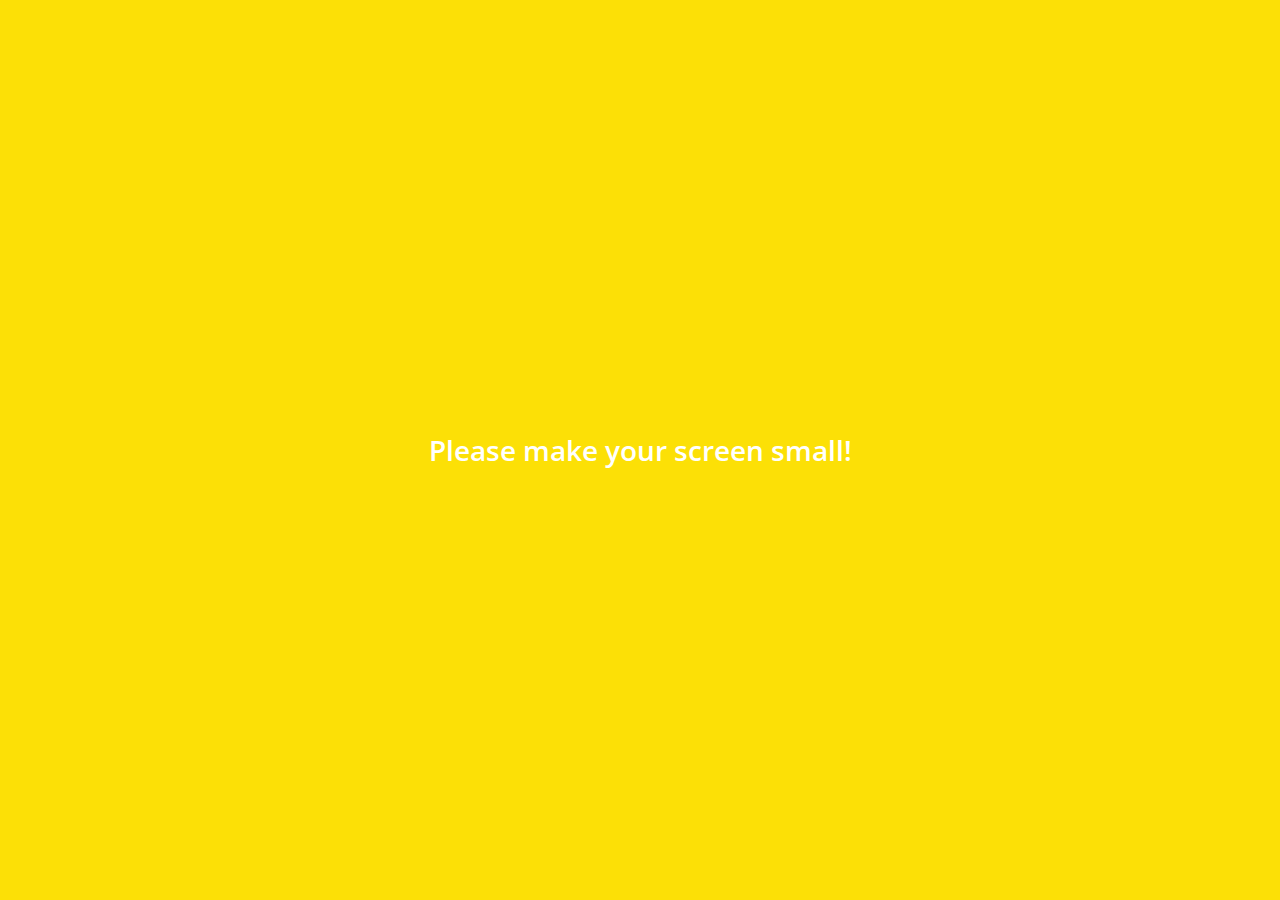
<file: index.html>
<!DOCTYPE html>
<html lang="en">
  <head>
    <meta charset="UTF-8" />
    <meta name="viewport" content="width=device-width, initial-scale=1.0" />
    <meta http-equiv="X-UA-Compatible" content="ie=edge" />
    <link
      rel="stylesheet"
      href="https://use.fontawesome.com/releases/v5.8.1/css/all.css"
      integrity="sha384-50oBUHEmvpQ+1lW4y57PTFmhCaXp0ML5d60M1M7uH2+nqUivzIebhndOJK28anvf"
      crossorigin="anonymous"
    />
    <title>Chats | Kakao Clone</title>
    <!-- 실시간 시계 javascript -->
    <script>
      function printClock() {
        var clock = document.getElementById("clock"); // 출력할 장소 선택
        var currentDate = new Date(); // 현재시간
        var calendar =
          currentDate.getFullYear() +
          "-" +
          (currentDate.getMonth() + 1) +
          "-" +
          currentDate.getDate(); // 현재 날짜
        var amPm = "AM"; // 초기값 AM
        var currentHours = addZeros(currentDate.getHours(), 2);
        var currentMinute = addZeros(currentDate.getMinutes(), 2);
        var currentSeconds = addZeros(currentDate.getSeconds(), 2);

        clock.innerHTML =
          currentHours + ":" + currentMinute + ":" + currentSeconds; //날짜를 출력해 줌

        setTimeout("printClock()", 1000); // 1초마다 printClock() 함수 호출
      }

      function addZeros(num, digit) {
        // 자릿수 맞춰주기
        var zero = "";
        num = num.toString();
        if (num.length < digit) {
          for (i = 0; i < digit - num.length; i++) {
            zero += "0";
          }
        }
        return zero + num;
      }

      window.onload = function() {
        printClock();
      };
    </script>
    <link rel="stylesheet" href="css/styles.css" />
  </head>
  <body>
    <!-- 위의 상태바 시계 및 아이콘 -->
    <div class="status-bar">
      <!-- 위 상태바 시계 -->
      <div class="status-bar__column">
        <span class="status-bar__clock" id="clock"></span>
      </div>
      <!-- 위 상태바 아이콘 -->
      <div class="status-bar__column">
        <i class="fas fa-clock"></i>
        <i class="fas fa-volume-mute"></i>
        <i class="fas fa-wifi"></i>
        <i class="fas fa-ban"></i>
        <span class="status-bar__battery-level">100%</span>
        <i class="fas fa-battery-full"></i>
      </div>
    </div>
    <!-- Chats부터 설정 아이콘까지 -->
    <header class="header">
      <div class="header__header-column">
        <h1 class="header__title">Chats</h1>
      </div>
      <div class="header__header-column">
        <span class="header__icon">
          <i class="fas fa-search"></i>
        </span>
        <span class="header__icon">
          <i class="far fa-comment"></i>
        </span>
        <span class="header__icon">
          <i class="fas fa-cog"></i>
        </span>
      </div>
    </header>
    <!-- 본문내용 -->
    <main class="chats">
      <!-- 친구 채팅 목록 -->
      <ul class="chats__list">
        <li class="chats__chat chat">
          <!-- 프로필 사진 및 친구 이름 및 상태 -->
          <a href="chat.html">
            <div class="chats__chat friend friend--lg">
              <!-- 첫번째 friend__column은 친구 프로필 정보 -->
              <div class="friend__column">
                <img src="images/user.jpg" class="m-avatar friend__avatar" />
                <div class="friend__content">
                  <span class="friend__name">
                    Nicol
                  </span>
                  <span class="friend__bottom-text">
                    Positive
                  </span>
                </div>
              </div>
              <!-- 두번째 friend__column은 노래정보 -->
              <div class="friend__column">
                <span class="chat__timestamp">
                  March 8
                </span>
              </div>
            </div>
          </a>
        </li>
      </ul>
    </main>
    <!--아래 4개 버튼 메뉴-->
    <nav class="nav">
      <ul class="nav__list">
        <!-- friends.html 링크 버튼 아이콘 -->
        <li class="nav_list-item">
          <a href="friends.html" class="nav__list-link">
            <i class="far fa-user"></i>
          </a>
        </li>
        <!-- index.html(chat) 버튼 링크 아이콘 -->
        <li class="nav_list-item">
          <a href="index.html" class="nav__list-link">
            <div class="nav__badge">8</div>
            <i class="fas fa-comment"></i>
          </a>
        </li>
        <!-- find.html 버튼 링크 아이콘 -->
        <li class="nav_list-item">
          <a href="find.html" class="nav__list-link">
            <i class="fas fa-search"></i>
          </a>
        </li>
        <!-- more.html 버튼 링크 아이콘 -->
        <li class="nav_list-item">
          <a href="more.html" class="nav__list-link">
            <i class="fas fa-ellipsis-h "></i>
          </a>
        </li>
      </ul>
    </nav>
    <div class="bigScreen">
      <span class="bigScreen__text">Please make your screen small!</span>
    </div>

  </body>
</html>
</file>
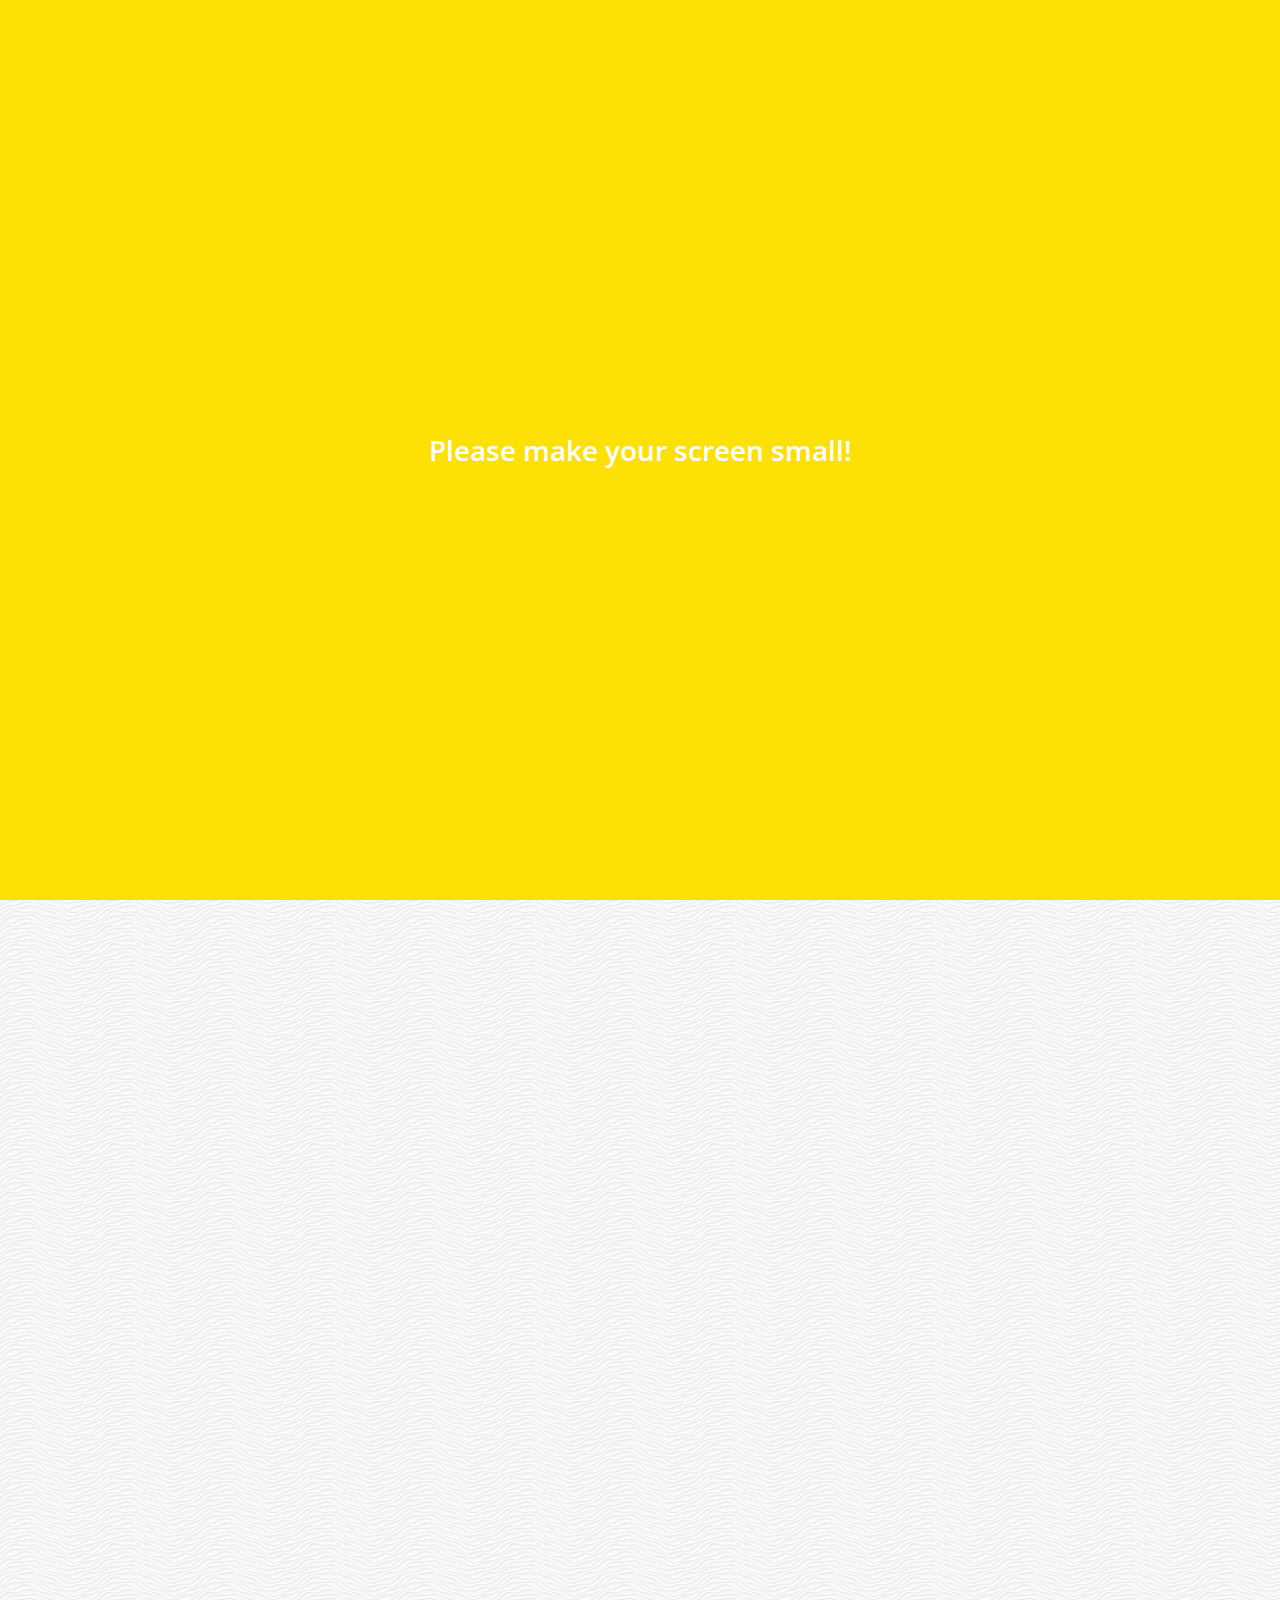
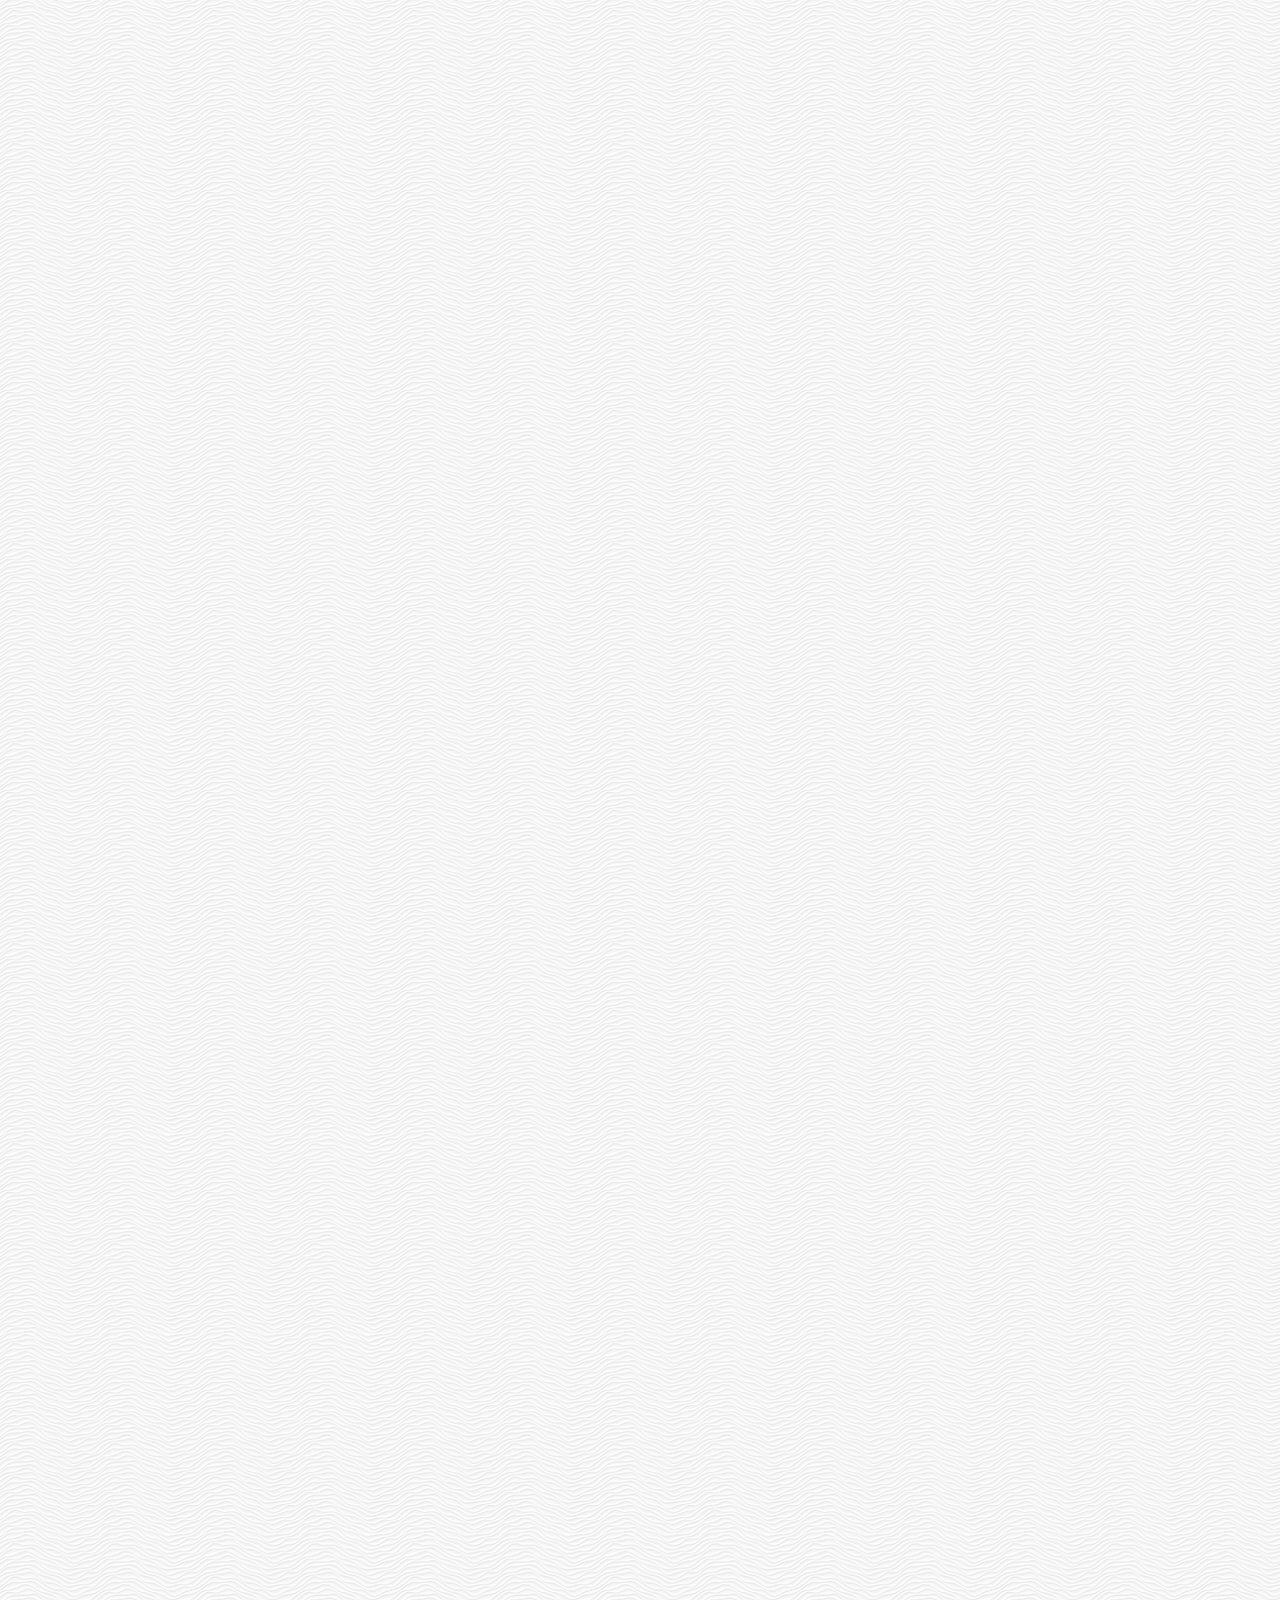
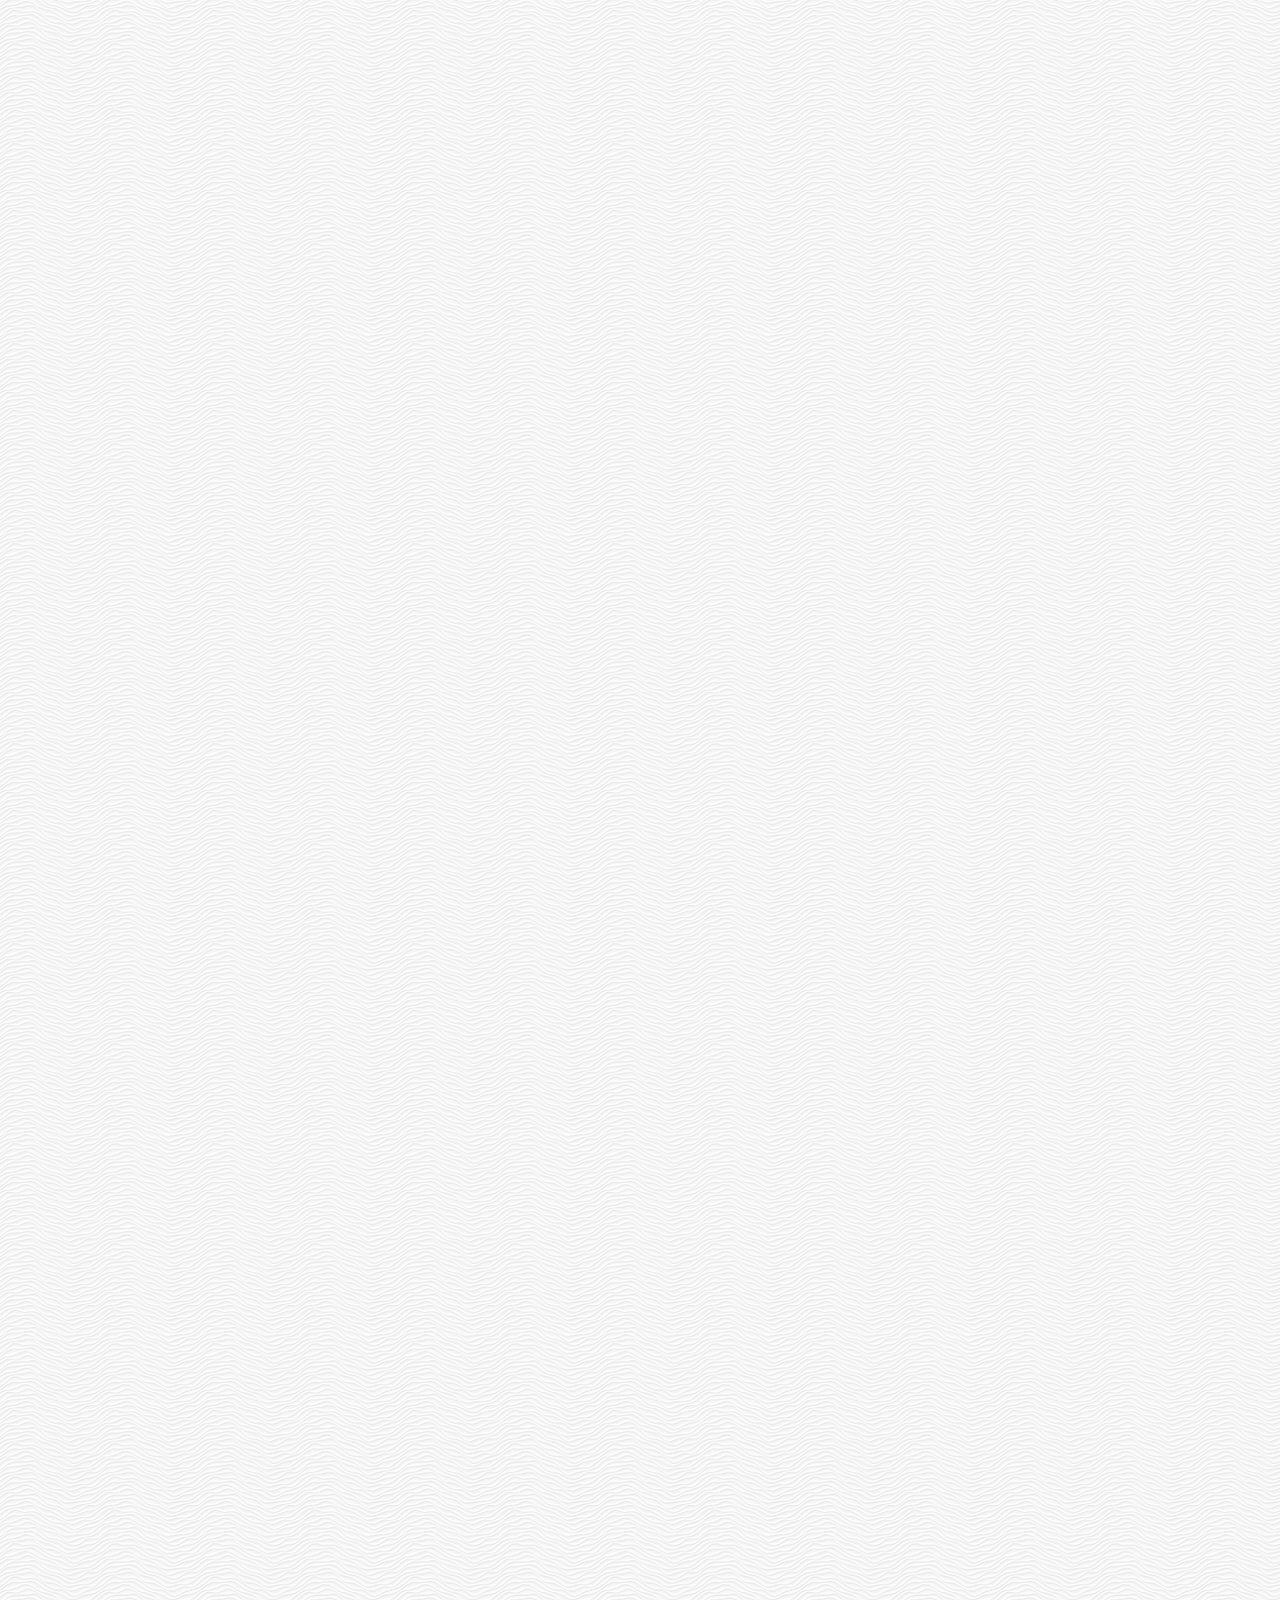
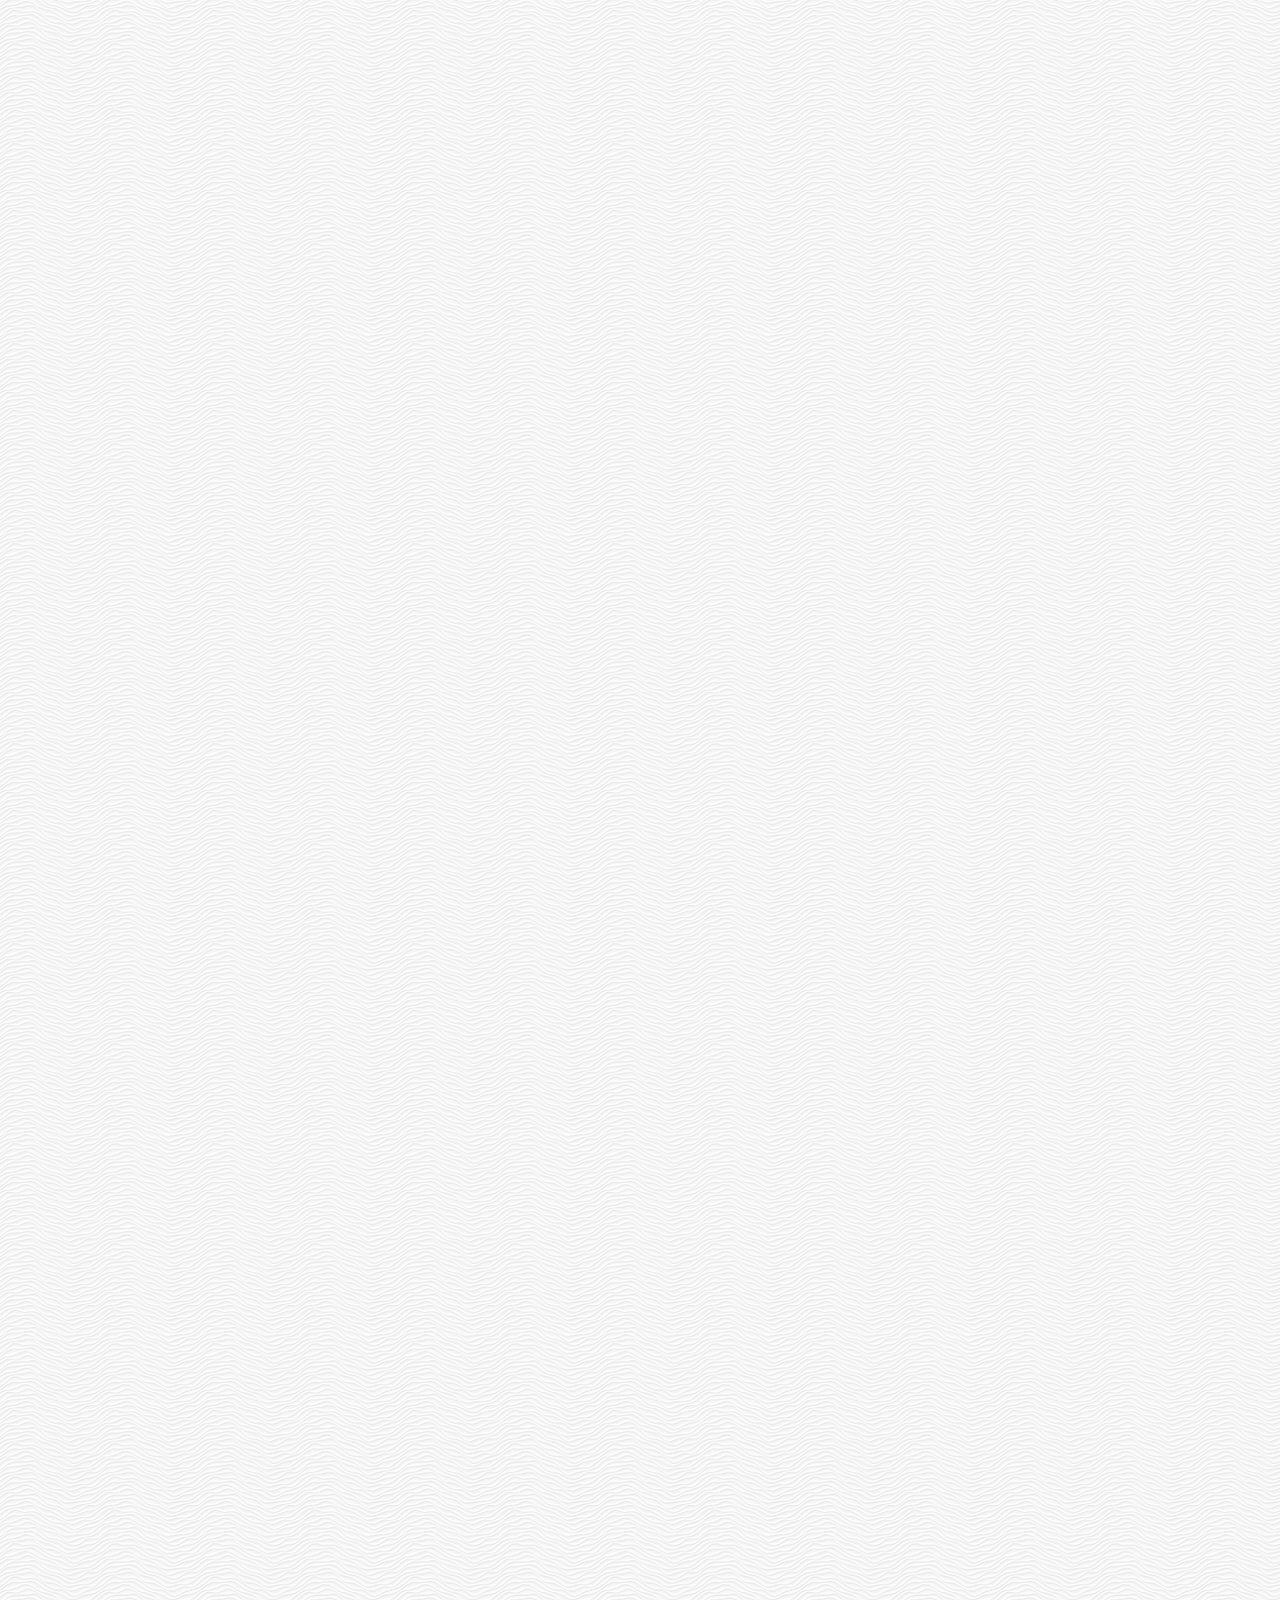
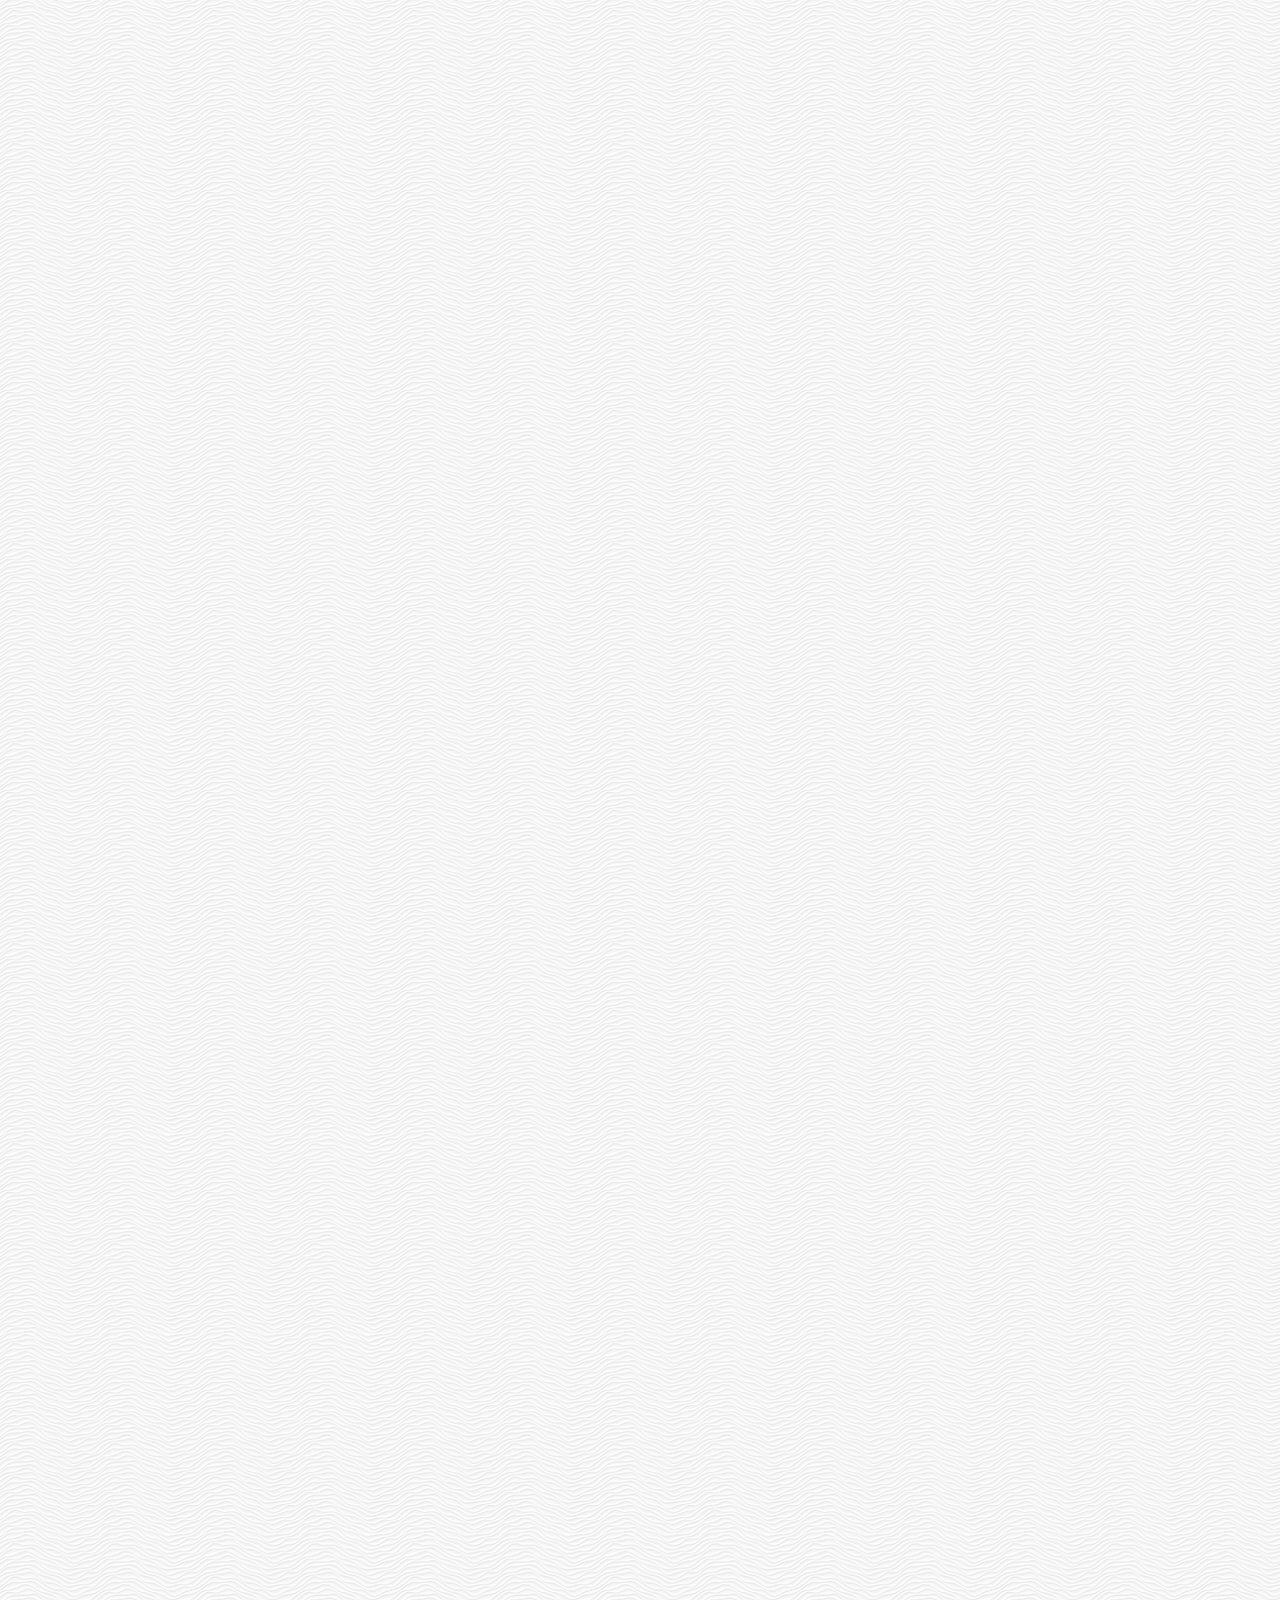
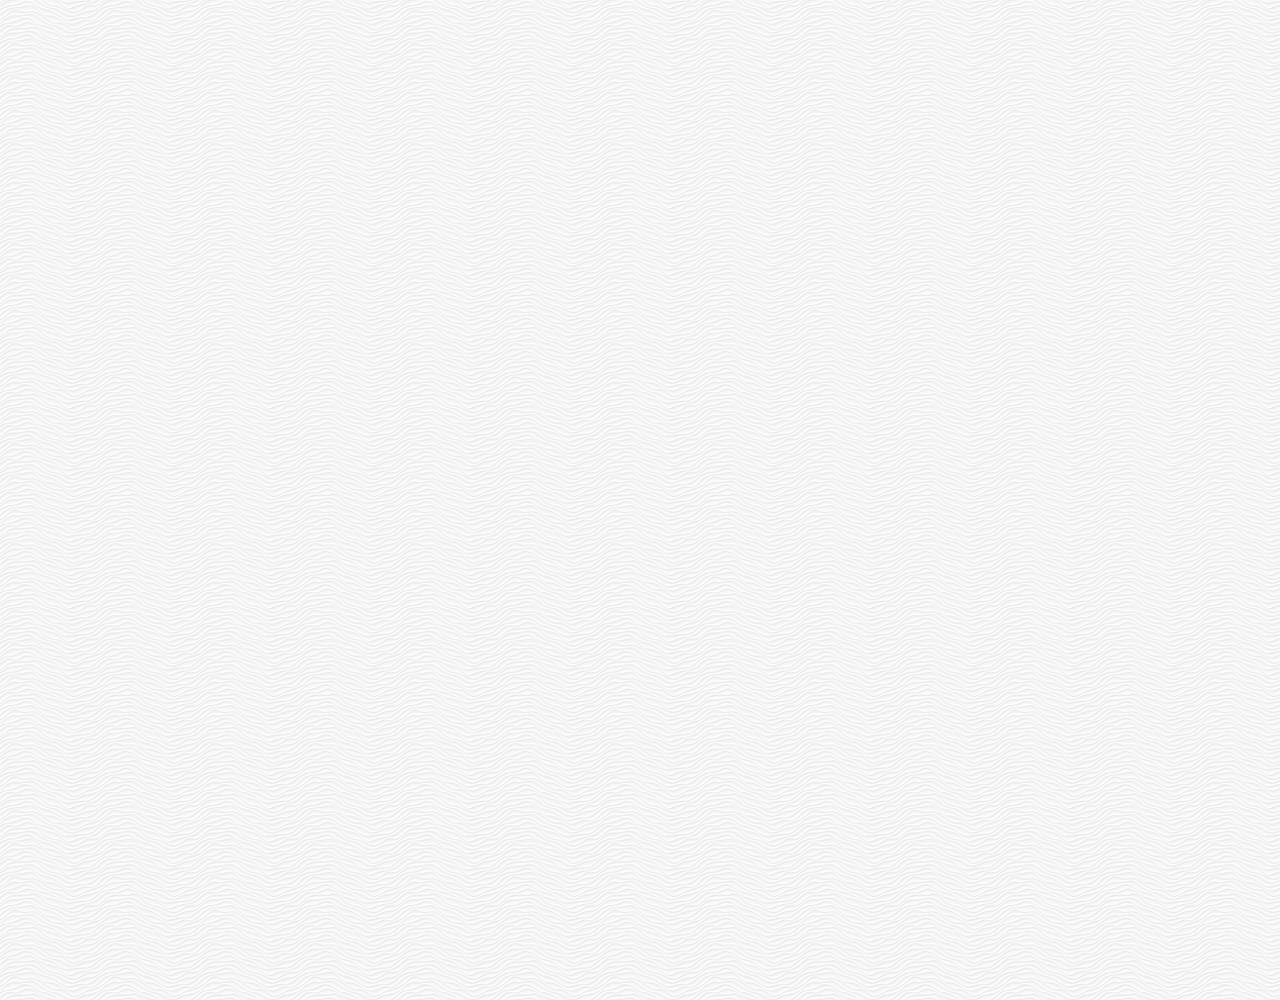
<file: chat.html>
<!DOCTYPE html>
<html lang="en">
  <head>
    <meta charset="UTF-8" />
    <meta name="viewport" content="width=device-width, initial-scale=1.0" />
    <meta http-equiv="X-UA-Compatible" content="ie=edge" />
    <link
      rel="stylesheet"
      href="https://use.fontawesome.com/releases/v5.8.1/css/all.css"
      integrity="sha384-50oBUHEmvpQ+1lW4y57PTFmhCaXp0ML5d60M1M7uH2+nqUivzIebhndOJK28anvf"
      crossorigin="anonymous"
    />
    <title>Chat | Kakao Clone</title>
    <!-- 실시간 시계 javascript -->
    <script>
      function printClock() {
        var clock = document.getElementById("clock"); // 출력할 장소 선택
        var currentDate = new Date(); // 현재시간
        var calendar =
          currentDate.getFullYear() +
          "-" +
          (currentDate.getMonth() + 1) +
          "-" +
          currentDate.getDate(); // 현재 날짜
        var amPm = "AM"; // 초기값 AM
        var currentHours = addZeros(currentDate.getHours(), 2);
        var currentMinute = addZeros(currentDate.getMinutes(), 2);
        var currentSeconds = addZeros(currentDate.getSeconds(), 2);

        clock.innerHTML =
          currentHours + ":" + currentMinute + ":" + currentSeconds; //날짜를 출력해 줌

        setTimeout("printClock()", 1000); // 1초마다 printClock() 함수 호출
      }

      function addZeros(num, digit) {
        // 자릿수 맞춰주기
        var zero = "";
        num = num.toString();
        if (num.length < digit) {
          for (i = 0; i < digit - num.length; i++) {
            zero += "0";
          }
        }
        return zero + num;
      }

      window.onload = function() {
        printClock();
      };
    </script>
    <link rel="stylesheet" href="css/styles.css" />
  </head>
  <body class="chats-body">
    <!-- 위의 상태바 아이콘 -->
    <div class="header-wrapper">
      <div class="status-bar">
        <div class="status-bar__column">
          <span class="status-bar__clock" id="clock"></span>
        </div>
        <div class="status-bar__column">
          <i class="fas fa-clock"></i>
          <i class="fas fa-volume-mute"></i>
          <i class="fas fa-wifi"></i>
          <i class="fas fa-ban"></i>
          <span class="status-bar__battery-level">100%</span>
          <i class="fas fa-battery-full"></i>
        </div>
      </div>
      <!-- 왼쪽방향 화살표 아이콘부터 바 아이콘까지 -->
      <header class="header">
        <!-- 왼쪽 화살표와 Best Friend글씨 -->
        <div class="header__header-column">
          <!-- 왼쪽 화살표 아이콘(index.html로 링크) -->
          <a href="index.html" class="header__back-btn">
            <i class="fas fa-arrow-left "></i>
          </a>
          <!-- Best Friend 글씨 -->
          <h1 class="header__title">Best Friend</h1>
        </div>
        <!-- 돋보기 아이콘, 바 아이콘 -->
        <div class="header__header-column">
          <span class="header__icon">
            <i class="fas fa-search"></i>
          </span>
          <span class="header__icon">
            <i class="fas fa-bars"></i>
          </span>
        </div>
      </header>
    </div>
    <!-- 본문내용 -->
    <main class="chat-screen">
      <!-- 메시지 내용 -->
      <ul class="chat__messages">
        <!-- 채팅 날짜 -->
        <span class="chat__timestamp">Friday, January 11, 2019</span>
        <!-- 상대방 메시지 -->
        <li class="incoming-message message">
          <img src="images/user.jpg" alt="" class="m-avatar message__avatar" />
          <!-- 메시지 보낸이 및 내용 -->
          <div class="message__content">
            <!-- 보낸이 -->
            <!-- 내용 -->
            <span class="message__bubble">
              Congrats I love you!
            </span>
            <span class="message__author">Best Friend</span>
          </div>
          <!-- 받은 채팅 시간 -->
        </li>
        <!-- 나의 메시지 -->
        <li class="sent-message message">
          <!-- 보낸 채팅 시간 -->
          <div class="message__content">
            <span class="message__bubble">
              Thank you see you soon!
            </span>
          </div>
        </li>
        <li class="incoming-message message">
          <img src="images/user.jpg" alt="" class="m-avatar message__avatar" />
          <!-- 메시지 보낸이 및 내용 -->
          <div class="message__content">
            <!-- 보낸이 -->
            <!-- 내용 -->
            <span class="message__bubble">
              Congrats I love you!
            </span>
            <span class="message__author">Best Friend</span>
          </div>
          <!-- 받은 채팅 시간 -->
        </li>
        <!-- 나의 메시지 -->
        <li class="sent-message message">
          <!-- 보낸 채팅 시간 -->
          <div class="message__content">
            <span class="message__bubble">
              Thank you see you soon!
            </span>
          </div>
        </li>
      </ul>
    </main>
    <!-- 밑 채팅 쓰기 바 -->
    <div class="chat__write--container">
      <input
        class="chat__write"
        type="text"
        placeholder="send message"
        class="chat__write-input"
      />
      <div class="chat__icon-left chat__icon">
        <i class="far fa-plus-square"></i>
      </div>

      <div class="chat__icon-right chat__icon">
        <span class="chat__write-icon">
          <i class="far fa-smile-wink"></i>
        </span>
        <span class="chat__write-icon">
          <i class="fas fa-microphone"></i>
        </span>
      </div>
    </div>
    <div class="bigScreen">
      <span class="bigScreen__text">Please make your screen small!</span>
    </div>
  </body>
</html>
</file>
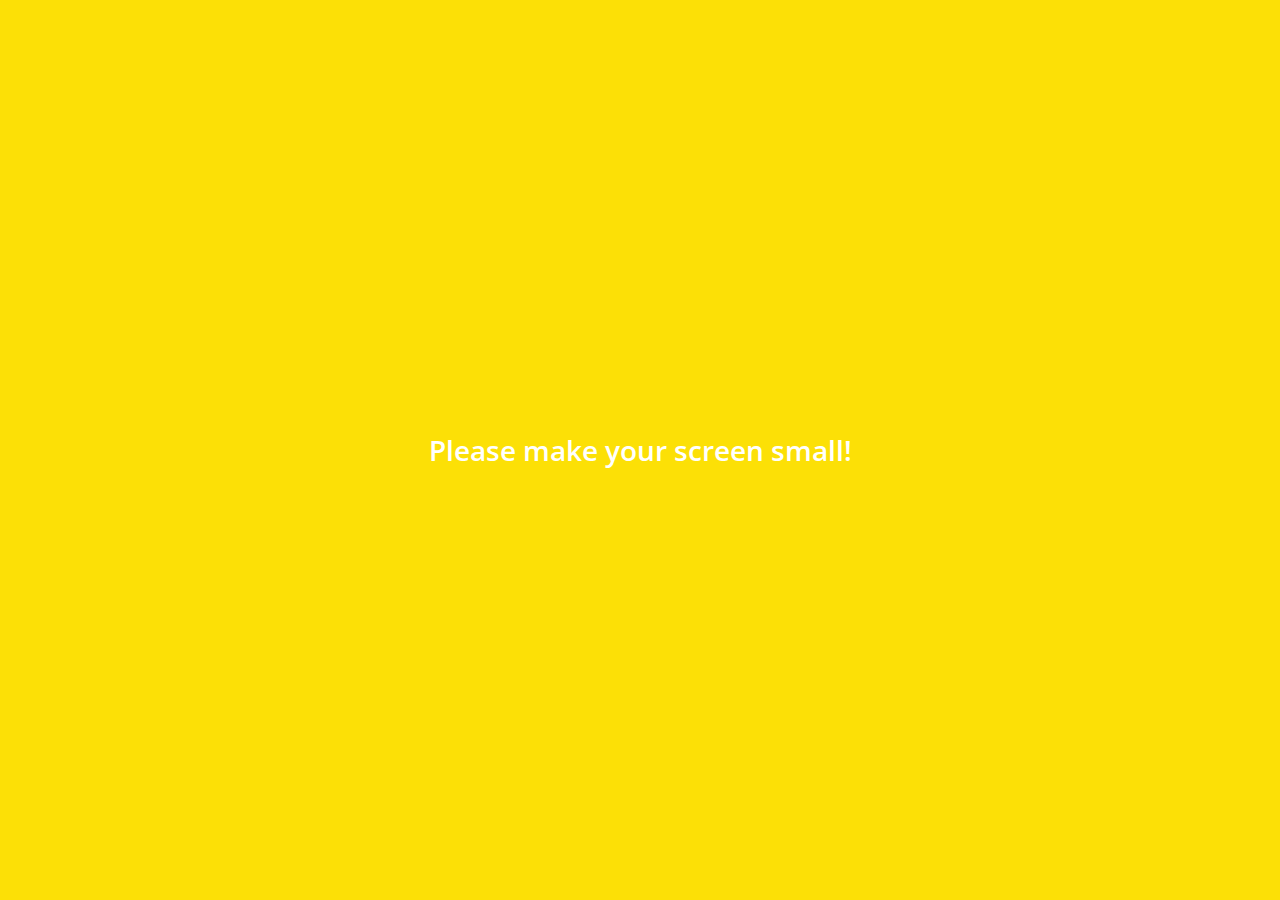
<file: find.html>
<!DOCTYPE html>
<html lang="en">
  <head>
    <meta charset="UTF-8" />
    <meta name="viewport" content="width=device-width, initial-scale=1.0" />
    <meta http-equiv="X-UA-Compatible" content="ie=edge" />
    <link
      rel="stylesheet"
      href="https://use.fontawesome.com/releases/v5.8.1/css/all.css"
      integrity="sha384-50oBUHEmvpQ+1lW4y57PTFmhCaXp0ML5d60M1M7uH2+nqUivzIebhndOJK28anvf"
      crossorigin="anonymous"
    />
    <title>Find | Kakao Clone</title>
    <!-- 실시간 시계 javascript -->
    <script>
      function printClock() {
        var clock = document.getElementById("clock"); // 출력할 장소 선택
        var currentDate = new Date(); // 현재시간
        var calendar =
          currentDate.getFullYear() +
          "-" +
          (currentDate.getMonth() + 1) +
          "-" +
          currentDate.getDate(); // 현재 날짜
        var amPm = "AM"; // 초기값 AM
        var currentHours = addZeros(currentDate.getHours(), 2);
        var currentMinute = addZeros(currentDate.getMinutes(), 2);
        var currentSeconds = addZeros(currentDate.getSeconds(), 2);

        clock.innerHTML =
          currentHours + ":" + currentMinute + ":" + currentSeconds; //날짜를 출력해 줌

        setTimeout("printClock()", 1000); // 1초마다 printClock() 함수 호출
      }

      function addZeros(num, digit) {
        // 자릿수 맞춰주기
        var zero = "";
        num = num.toString();
        if (num.length < digit) {
          for (i = 0; i < digit - num.length; i++) {
            zero += "0";
          }
        }
        return zero + num;
      }

      window.onload = function() {
        printClock();
      };
    </script>
    <link rel="stylesheet" href="css/styles.css" />
  </head>
  <body>
    <!-- 위의 상태바 아이콘 -->
    <div class="status-bar">
      <div class="status-bar__column">
        <span class="status-bar__clock" id="clock"></span>
      </div>
      <div class="status-bar__column">
        <i class="fas fa-clock"></i>
        <i class="fas fa-volume-mute"></i>
        <i class="fas fa-wifi"></i>
        <i class="fas fa-ban"></i>
        <span class="status-bar__battery-level">100%</span>
        <i class="fas fa-battery-full"></i>
      </div>
    </div>
    <!-- Find부터 설정 아이콘까지 -->
    <header class="header">
      <div class="header__header-column">
        <h1 class="header__title">Find</h1>
      </div>
      <div class="header__header-column">
        <span class="header__icon">
          <i class="fas fa-search"></i>
        </span>

        <span class="header__icon">
          <i class="fas fa-cog"></i>
        </span>
      </div>
    </header>
    <!-- 본문내용 -->
    <main class="find">
      <!-- find__header는 QR code 부터 Invite 리스트까지 -->
      <header class="find__header">
        <ul class="find__header-list">
          <!-- QR Code content -->
          <li class="find__header-btn header-btn">
            <span class="header-btn__icon">
              <i class="fas fa-qrcode fa-2x"></i>
            </span>
            <span class="header-btn__title">
              QR Code
            </span>
          </li>
          <!-- Add by Contacts content -->
          <li class="find__header-btn header-btn">
            <span class="header-btn__icon">
              <i class="far fa-address-book fa-2x"></i>
            </span>
            <span class="header-btn__title">
              Add by Contacts
            </span>
          </li>
          <!-- Add by ID content -->
          <li class="find__header-btn header-btn">
            <span class="header-btn__icon">
              <i class="fas fa-passport fa-2x"></i>
            </span>
            <span class="header-btn__title">
              Add by ID
            </span>
          </li>
          <!-- Invite content -->
          <li class="find__header-btn header-btn">
            <span class="header-btn__icon">
              <i class="far fa-envelope fa-2x"></i>
            </span>
            <span class="header-btn__title">
              Invite
            </span>
          </li>
        </ul>
      </header>
      <!-- Recommended Friends 내용 -->
      <ul class="find__recommended">
        <h5 class="find__title">
          Recommended Friends
        </h5>
        <!-- 친구 정보 -->
        <li class="find__friend friend friend--lg">
          <!-- 프로필 사진 및 이름 -->
          <div class="friend__column">
            <img src="images/avatar.jpg" class=" friend__avatar" />
            <div class="friend__content">
              <span class="friend__name">
                HK
              </span>
            </div>
          </div>
          <!-- 친구 추가 아이콘 -->
          <div class="friend__column">
            <div class="friend__add-btn">
              <i class="fas fa-user-plus"></i>
            </div>
          </div>
        </li>
        <li class="find__friend friend friend--lg">
          <!-- 프로필 사진 및 이름 -->
          <div class="friend__column">
            <img src="images/user.jpg" class=" friend__avatar" />
            <div class="friend__content">
              <span class="friend__name">
                June
              </span>
            </div>
          </div>
          <!-- 친구 추가 아이콘 -->
          <div class="friend__column">
            <div class="friend__add-btn">
              <i class="fas fa-user-plus"></i>
            </div>
          </div>
        </li>
        <li class="find__friend friend friend--lg">
          <!-- 프로필 사진 및 이름 -->
          <div class="friend__column">
            <img src="images/user.jpg" class=" friend__avatar" />
            <div class="friend__content">
              <span class="friend__name">
                Tom
              </span>
            </div>
          </div>
          <!-- 친구 추가 아이콘 -->
          <div class="friend__column">
            <div class="friend__add-btn">
              <i class="fas fa-user-plus"></i>
            </div>
          </div>
        </li>
        <li class="find__friend friend friend--lg">
          <!-- 프로필 사진 및 이름 -->
          <div class="friend__column">
            <img src="images/user.jpg" class=" friend__avatar" />
            <div class="friend__content">
              <span class="friend__name">
                Jenny
              </span>
            </div>
          </div>
          <!-- 친구 추가 아이콘 -->
          <div class="friend__column">
            <div class="friend__add-btn">
              <i class="fas fa-user-plus"></i>
            </div>
          </div>
        </li>
        <li class="find__friend friend friend--lg">
          <!-- 프로필 사진 및 이름 -->
          <div class="friend__column">
            <img src="images/user.jpg" class=" friend__avatar" />
            <div class="friend__content">
              <span class="friend__name">Emma </span>
            </div>
          </div>
          <!-- 친구 추가 아이콘 -->
          <div class="friend__column">
            <div class="friend__add-btn">
              <i class="fas fa-user-plus"></i>
            </div>
          </div>
        </li>
      </ul>
    </main>
    <!--아래 4개 버튼 메뉴-->
    <nav class="nav">
      <ul class="nav__list">
        <!-- friends.html 링크 버튼 아이콘 -->
        <li class="nav_list-item">
          <a href="friends.html" class="nav__list-link">
            <i class="far fa-user"></i>
          </a>
        </li>
        <!-- index.html(chat) 버튼 링크 아이콘 -->
        <li class="nav_list-item">
          <a href="index.html" class="nav__list-link">
            <i class="far fa-comment"></i>
          </a>
        </li>
        <!-- find.html 버튼 링크 아이콘 -->
        <li class="nav_list-item">
          <a href="find.html" class="nav__list-link">
            <i class="fas fa-search"></i>
          </a>
        </li>
        <!-- more.html 버튼 링크 아이콘 -->
        <li class="nav_list-item">
          <a href="more.html" class="nav__list-link">
            <i class="fas fa-ellipsis-h"></i>
          </a>
        </li>
      </ul>
    </nav>
    <div class="bigScreen">
      <span class="bigScreen__text">Please make your screen small!</span>
    </div>
  </body>
</html>
</file>
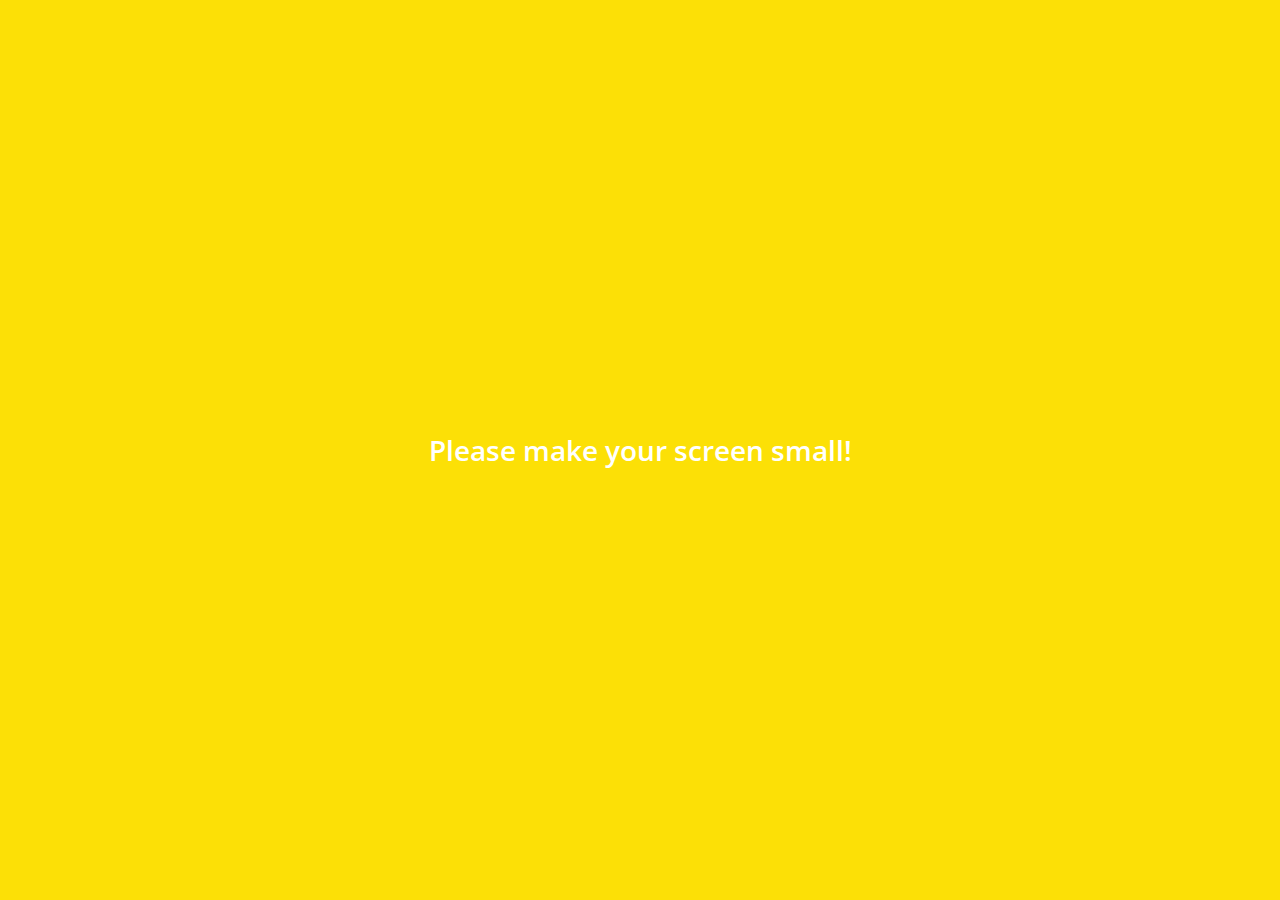
<file: friends.html>
<!DOCTYPE html>
<html lang="en">
  <head>
    <meta charset="UTF-8" />
    <meta name="viewport" content="width=device-width, initial-scale=1.0" />
    <meta http-equiv="X-UA-Compatible" content="ie=edge" />
    <link
      rel="stylesheet"
      href="https://use.fontawesome.com/releases/v5.8.1/css/all.css"
      integrity="sha384-50oBUHEmvpQ+1lW4y57PTFmhCaXp0ML5d60M1M7uH2+nqUivzIebhndOJK28anvf"
      crossorigin="anonymous"
    />
    <title>Friends | Kakao Clone</title>
    <!-- 실시간 시계 javascript -->
    <script>
      function printClock() {
        var clock = document.getElementById("clock"); // 출력할 장소 선택
        var currentDate = new Date(); // 현재시간

        var currentHours = addZeros(currentDate.getHours(), 2);
        var currentMinute = addZeros(currentDate.getMinutes(), 2);
        var currentSeconds = addZeros(currentDate.getSeconds(), 2);

        clock.innerHTML =
          currentHours + ":" + currentMinute + ":" + currentSeconds; //날짜를 출력해 줌

        setTimeout("printClock()", 1000); // 1초마다 printClock() 함수 호출
      }

      function addZeros(num, digit) {
        // 자릿수 맞춰주기
        var zero = "";
        num = num.toString();
        if (num.length < digit) {
          for (i = 0; i < digit - num.length; i++) {
            zero += "0";
          }
        }
        return zero + num;
      }

      window.onload = function() {
        printClock();
      };
    </script>
    <link rel="stylesheet" href="css/styles.css" />
  </head>
  <body>
    <!-- 위의 상태바 아이콘 -->
    <div class="status-bar">
      <div class="status-bar__column">
        <span class="status-bar__clock" id="clock"></span>
      </div>
      <div class="status-bar__column">
        <i class="fas fa-clock"></i>
        <i class="fas fa-volume-mute"></i>
        <i class="fas fa-wifi"></i>
        <i class="fas fa-ban"></i>
        <span class="status-bar__battery-level">100%</span>
        <i class="fas fa-battery-full"></i>
      </div>
    </div>
    <!-- friends 부터 설정 아이콘까지 -->
    <header class="header">
      <div class="header__header-column">
        <h1 class="header__title">Friends</h1>
      </div>
      <div class="header__header-column">
        <span class="header__icon">
          <i class="fas fa-search"></i>
        </span>
        <span class="header__icon">
          <i class="fas fa-user-plus"></i>
        </span>
        <span class="header__icon">
          <i class="fas fa-cog"></i>
        </span>
      </div>
    </header>
    <!-- 본문내용 -->
    <main class="friends">
      <!-- my 프로필 정보(프로필 사진, 이름, 상태)-->
      <header class="friends__header">
        <div class="friends__friend friend friend">
          <div class="friend__column">
            <img src="images/avatar.jpg" class="g-avatar friend__avatar" />
            <div class="friend__content">
              <span class="friend__name">
                HK
              </span>
              <span class="friend__status">
                github.com/lhk3337
              </span>
            </div>
          </div>
        </div>
      </header>
      <!-- 플러스 친구 정보 -->
      <div class="friends__plus">
        <h5 class="friends__title">Plus Friend</h5>
        <div class="friends__friend friend">
          <div class="friend__column">
            <img src="images/user.jpg" class=" friend__avatar" />
            <div class="friend__content">
              <span class="friend__name">
                Plus Friend
              </span>
            </div>
          </div>
        </div>
      </div>
      <!-- 친구 목록 -->
      <ul class="friends__list">
        <h5 class="friends__title">Friends 14</h5>
        <li class="friends__friend friend friend--lg">
          <!-- 첫번째 friend__column은 친구 프로필 정보 -->
          <div class="friend__column">
            <img src="images/user.jpg" class="friend__avatar" />
            <div class="friend__content">
              <span class="friend__name">
                Anna
              </span>
              <span class="friend__status">
                lovely chu~
              </span>
            </div>
          </div>
          <!-- 두번째 friend__column은 노래정보 -->
          <div class="friend__column">
            <div class="friend__now-listening">
              <span>
                FTISLAND (FT NomadCoders)
                <i class="fas fa-play"></i>
              </span>
            </div>
          </div>
        </li>

        <li class="friends__friend friend friend--lg">
          <!-- 첫번째 friend__column은 친구 프로필 정보 -->
          <div class="friend__column">
            <img src="images/user.jpg" class="friend__avatar" />
            <div class="friend__content">
              <span class="friend__name">
                Olivia
              </span>
              <span class="friend__status">
                Good Thing~
              </span>
            </div>
          </div>
        </li>
        <li class="friends__friend friend friend--lg">
          <!-- 첫번째 friend__column은 친구 프로필 정보 -->
          <div class="friend__column">
            <img src="images/user.jpg" class="friend__avatar" />
            <div class="friend__content">
              <span class="friend__name">
                Isabella
              </span>
              <span class="friend__status">
                Want you~
              </span>
            </div>
          </div>
        </li>
        <li class="friends__friend friend friend--lg">
          <!-- 첫번째 friend__column은 친구 프로필 정보 -->
          <div class="friend__column">
            <img src="images/user.jpg" class="friend__avatar" />
            <div class="friend__content">
              <span class="friend__name">
                Sophia
              </span>
              <span class="friend__status">
                Hi~
              </span>
            </div>
          </div>
        </li>
      </ul>
    </main>
    <!--아래 4개 버튼 메뉴-->
    <nav class="nav">
      <ul class="nav__list">
        <!-- friends.html 링크 버튼 아이콘 -->
        <li class="nav_list-item">
          <a href="friends.html" class="nav__list-link">
            <i class="fas fa-user"></i>
          </a>
        </li>
        <!-- index.html(chat) 버튼 링크 아이콘 -->
        <li class="nav_list-item">
          <a href="index.html" class="nav__list-link">
            <i class="far fa-comment"></i>
          </a>
        </li>
        <!-- find.html 버튼 링크 아이콘 -->
        <li class="nav_list-item">
          <a href="find.html" class="nav__list-link">
            <i class="fas fa-search"></i>
          </a>
        </li>
        <!-- more.html 버튼 링크 아이콘 -->
        <li class="nav_list-item">
          <a href="more.html" class="nav__list-link">
            <i class="fas fa-ellipsis-h"></i>
          </a>
        </li>
      </ul>
    </nav>
    <div class="bigScreen">
      <span class="bigScreen__text">Please make your screen small!</span>
    </div>
  </body>
</html>
</file>
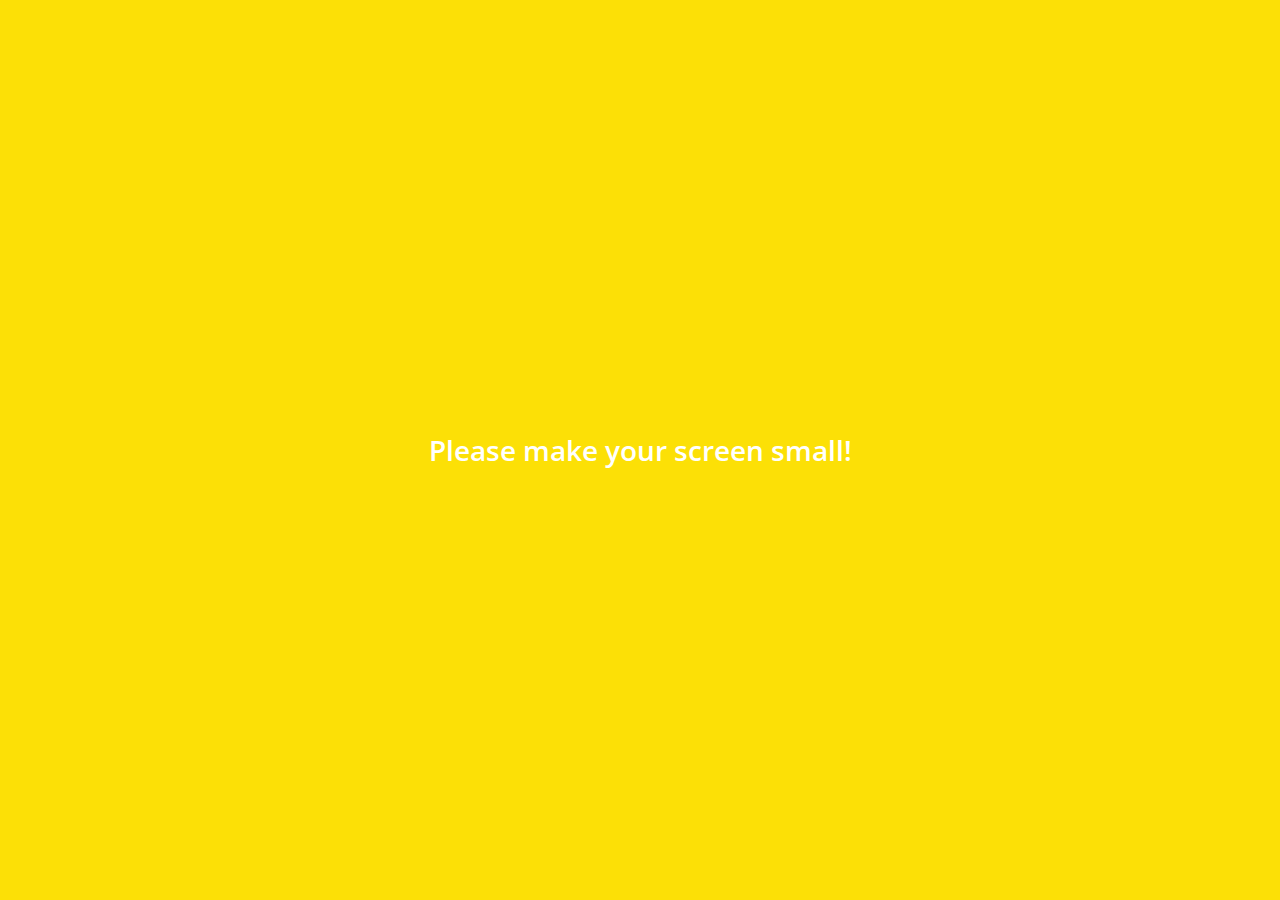
<file: more.html>
<!DOCTYPE html>
<html lang="en">
  <head>
    <meta charset="UTF-8" />
    <meta name="viewport" content="width=device-width, initial-scale=1.0" />
    <meta http-equiv="X-UA-Compatible" content="ie=edge" />
    <link
      rel="stylesheet"
      href="https://use.fontawesome.com/releases/v5.8.1/css/all.css"
      integrity="sha384-50oBUHEmvpQ+1lW4y57PTFmhCaXp0ML5d60M1M7uH2+nqUivzIebhndOJK28anvf"
      crossorigin="anonymous"
    />
    <title>More | Kakao Clone</title>
    <!-- 실시간 시계 javascript -->
    <script>
      function printClock() {
        var clock = document.getElementById("clock"); // 출력할 장소 선택
        var currentDate = new Date(); // 현재시간
        var calendar =
          currentDate.getFullYear() +
          "-" +
          (currentDate.getMonth() + 1) +
          "-" +
          currentDate.getDate(); // 현재 날짜
        var amPm = "AM"; // 초기값 AM
        var currentHours = addZeros(currentDate.getHours(), 2);
        var currentMinute = addZeros(currentDate.getMinutes(), 2);
        var currentSeconds = addZeros(currentDate.getSeconds(), 2);

        clock.innerHTML =
          currentHours + ":" + currentMinute + ":" + currentSeconds; //날짜를 출력해 줌

        setTimeout("printClock()", 1000); // 1초마다 printClock() 함수 호출
      }

      function addZeros(num, digit) {
        // 자릿수 맞춰주기
        var zero = "";
        num = num.toString();
        if (num.length < digit) {
          for (i = 0; i < digit - num.length; i++) {
            zero += "0";
          }
        }
        return zero + num;
      }

      window.onload = function() {
        printClock();
      };
    </script>
    <link rel="stylesheet" href="css/styles.css" />
  </head>
  <body>
    <!-- 위의 상태바 아이콘 -->
    <div class="status-bar">
      <div class="status-bar__column">
        <span class="status-bar__clock" id="clock"></span>
      </div>
      <div class="status-bar__column">
        <i class="fas fa-clock"></i>
        <i class="fas fa-volume-mute"></i>
        <i class="fas fa-wifi"></i>
        <i class="fas fa-ban"></i>
        <span class="status-bar__battery-level">100%</span>
        <i class="fas fa-battery-full"></i>
      </div>
    </div>
    <!-- more부터 설정 아이콘까지 -->
    <header class="header">
      <div class="header__header-column">
        <h1 class="header__title">More</h1>
      </div>
      <div class="header__header-column">
        <span class="header__icon">
          <i class="fas fa-search"></i>
        </span>
        <span class="header__icon">
          <i class="fas fa-qrcode"></i>
        </span>
        <span class="header__icon">
          <a href="settings.html">
            <i class="fas fa-cog"></i>
          </a>
        </span>
      </div>
    </header>
    <!-- 본문내용 -->
    <main class="more">
      <!-- more__header는 프로필사진부터 Account 내용까지 -->
      <header class="more__header">
        <!-- friends__friend는 프로필사진부터 코멘트아이콘까지 -->
        <div class="friends__friend friend friend--lg">
          <!-- 첫번째 friend__column은 my프로필 정보 -->
          <div class="friend__column">
            <img src="images/avatar.jpg" class="g-avatar friend__avatar" />

            <div class="friend__content">
              <span class="friend__name">
                HK
              </span>
              <span class="friend__status">
                lhk3337@gmail.com
              </span>
            </div>
          </div>
          <!-- 두번째 friend__column은 코멘트아이콘 -->
          <div class="friend__column">
            <i class="far fa-comment-alt fa-2x"></i>
          </div>
        </div>
        <!-- more의 emotion,themes,account 버튼 목록 -->
        <ul class="more__btn-list">
          <!-- Emoticons__content -->
          <li class="more__btn">
            <span class="more__btn-icon">
              <i class="far fa-smile fa-2x"></i>
            </span>
            <span class="more__btn-title">
              Emoticons
            </span>
          </li>
          <!-- Themes__content -->
          <li class="more__btn">
            <span class="more__btn-icon">
              <i class="fas fa-brush fa-2x"></i>
            </span>
            <span class="more__btn-title">
              Themes
            </span>
          </li>
          <!-- Account__content -->
          <li class="more__btn">
            <span class="more__btn-icon">
              <i class="fab fa-kickstarter-k fa-2x"></i>
            </span>
            <span class="more__btn-title">
              Account
            </span>
          </li>
        </ul>
      </header>
      <!-- suggestion list -->
      <section class="more__suggestions">
        <h5 class="more__title">Suggestions</h5>
        <ul class="more__suggestions-list">
          <!-- Kakao Story__content -->
          <li class="more__suggestion suggestion">
            <span class="suggestion__icon">
              <i class="fas fa-quote-right"></i>
            </span>
            <span class="suggestion__title">Kakao Story</span>
          </li>
          <!-- Kakao friend__content -->
          <li class="more__suggestion suggestion">
            <span class="suggestion__icon">
              <i class="fas fa-beer fa-2x"></i>
            </span>
            <span class="suggestion__title">Kakao friends</span>
          </li>
          <!-- Friends Gem__content -->
          <li class="more__suggestion suggestion">
            <span class="suggestion__icon">
              <i class="fas fa-gamepad fa-2x"></i>
            </span>
            <span class="suggestion__title">Friends Gem</span>
          </li>
        </ul>
      </section>
    </main>
    <!--아래 4개 버튼 메뉴-->
    <nav class="nav">
      <ul class="nav__list">
        <!-- friends.html 링크 버튼 아이콘 -->
        <li class="nav_list-item">
          <a href="friends.html" class="nav__list-link">
            <i class="far fa-user"></i>
          </a>
        </li>
        <!-- index.html(chat) 버튼 링크 아이콘 -->
        <li class="nav_list-item">
          <a href="index.html" class="nav__list-link">
            <i class="far fa-comment"></i>
          </a>
        </li>
        <!-- find.html 버튼 링크 아이콘 -->
        <li class="nav_list-item">
          <a href="find.html" class="nav__list-link">
            <i class="fas fa-search"></i>
          </a>
        </li>
        <!-- more.html 버튼 링크 아이콘 -->
        <li class="nav_list-item">
          <a href="more.html" class="nav__list-link">
            <i class="fas fa-ellipsis-h"></i>
          </a>
        </li>
      </ul>
    </nav>
    <div class="bigScreen">
      <span class="bigScreen__text">Please make your screen small!</span>
    </div>
  </body>
</html>
</file>
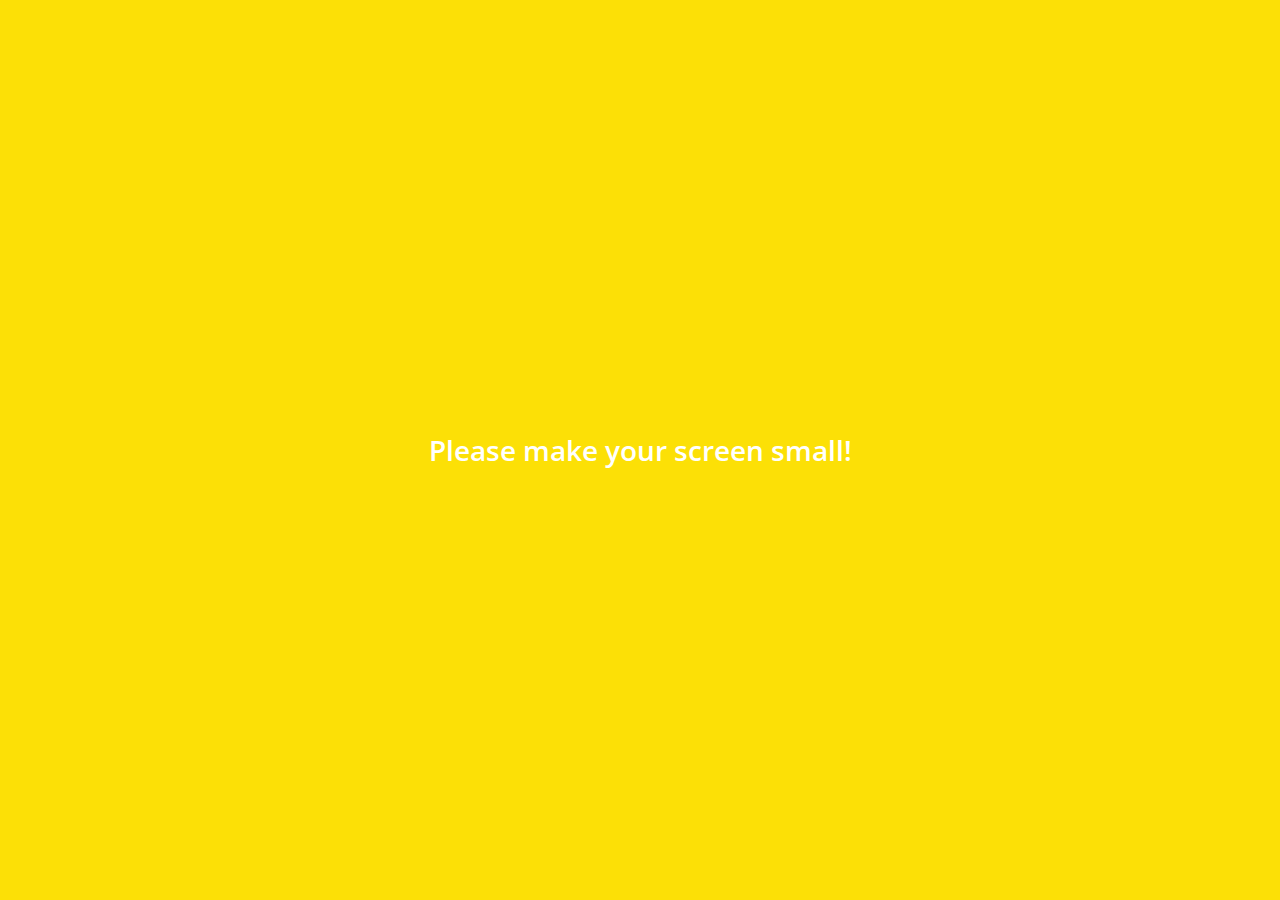
<file: settings.html>
<!DOCTYPE html>
<html lang="en">
  <head>
    <meta charset="UTF-8" />
    <meta name="viewport" content="width=device-width, initial-scale=1.0" />
    <meta http-equiv="X-UA-Compatible" content="ie=edge" />
    <link
      rel="stylesheet"
      href="https://use.fontawesome.com/releases/v5.8.1/css/all.css"
      integrity="sha384-50oBUHEmvpQ+1lW4y57PTFmhCaXp0ML5d60M1M7uH2+nqUivzIebhndOJK28anvf"
      crossorigin="anonymous"
    />
    <title>Settings | Kakao Clone</title>
    <!-- 실시간 시계 javascript -->
    <script>
      function printClock() {
        var clock = document.getElementById("clock"); // 출력할 장소 선택
        var currentDate = new Date(); // 현재시간
        var calendar =
          currentDate.getFullYear() +
          "-" +
          (currentDate.getMonth() + 1) +
          "-" +
          currentDate.getDate(); // 현재 날짜
        var amPm = "AM"; // 초기값 AM
        var currentHours = addZeros(currentDate.getHours(), 2);
        var currentMinute = addZeros(currentDate.getMinutes(), 2);
        var currentSeconds = addZeros(currentDate.getSeconds(), 2);

        clock.innerHTML =
          currentHours + ":" + currentMinute + ":" + currentSeconds; //날짜를 출력해 줌

        setTimeout("printClock()", 1000); // 1초마다 printClock() 함수 호출
      }

      function addZeros(num, digit) {
        // 자릿수 맞춰주기
        var zero = "";
        num = num.toString();
        if (num.length < digit) {
          for (i = 0; i < digit - num.length; i++) {
            zero += "0";
          }
        }
        return zero + num;
      }

      window.onload = function() {
        printClock();
      };
    </script>
    <link rel="stylesheet" href="css/styles.css" />
  </head>
  <body>
    <!-- 위의 상태바 아이콘 -->
    <div class="status-bar">
      <div class="status-bar__column">
        <span class="status-bar__clock" id="clock"></span>
      </div>
      <div class="status-bar__column">
        <i class="fas fa-clock"></i>
        <i class="fas fa-volume-mute"></i>
        <i class="fas fa-wifi"></i>
        <i class="fas fa-ban"></i>
        <span class="status-bar__battery-level">100%</span>
        <i class="fas fa-battery-full"></i>
      </div>
    </div>
    <!-- 왼쪽방향 화살표 아이콘부터 돋보기 아이콘까지 -->
    <header class="header">
      <!-- 왼쪽 화살표와 Setting글씨 -->
      <div class="header__header-column">
        <!-- 왼쪽 화살표 아이콘(more.html로 링크) -->
        <a href="more.html" class="header__back-btn">
          <i class="fas fa-arrow-left "></i>
        </a>
        <!-- Setting 글씨 -->
        <h1 class="header__title">Settings</h1>
      </div>
      <!-- 돋보기 아이콘 -->
      <div class="header__header-column">
        <span class="header__icon">
          <i class="fas fa-search"></i>
        </span>
      </div>
    </header>
    <!-- 본문내용 -->
    <main class="settings">
      <!-- Privacy, Notifications, Friends 리스트 -->
      <section class="settings__sections">
        <ul class="settings__list">
          <!-- Privacy 항목 -->
          <li class="settings__setting">
            <span class="settings__icon">
              <i class="fas fa-lock"></i>
            </span>
            <span class="settings__title">Privacy</span>
          </li>
          <!-- Notifications 항목 -->
          <li class="settings__setting">
            <span class="settings__icon">
              <i class="far fa-bell"></i>
            </span>
            <span class="settings__title">Notifications</span>
          </li>
          <!-- Friends 항목 -->
          <li class="settings__setting">
            <span class="settings__icon"> <i class="far fa-user"></i> </span
            ><span class="settings__title">Friends</span>
          </li>
        </ul>
      </section>
      <section class="settings__sections">
        <ul class="settings__list">
          <!-- Privacy 항목 -->
          <li class="settings__setting">
            <span class="settings__icon">
              <i class="fas fa-lock"></i>
            </span>
            <span class="settings__title">Privacy</span>
          </li>
          <!-- Notifications 항목 -->
          <li class="settings__setting">
            <span class="settings__icon">
              <i class="far fa-bell"></i>
            </span>
            <span class="settings__title">Notifications</span>
          </li>
          <!-- Friends 항목 -->
          <li class="settings__setting">
            <span class="settings__icon"> <i class="far fa-user"></i> </span
            ><span class="settings__title">Friends</span>
          </li>
        </ul>
      </section>
    </main>
    <div class="bigScreen">
      <span class="bigScreen__text">Please make your screen small!</span>
    </div>
  </body>
</html>
</file>
<file: css/styles.css>
@import url("https://fonts.googleapis.com/css?family=Open+Sans:300:400,600");
@import "reset.css";
@import "status-bar.css";
@import "header.css";
@import "nav-bar.css";
@import "friend.css";
@import "friends.css";
@import "find.css";
@import "more.css";
@import "settings.css";
@import "chat.css";
@import "mobile.css";
* {
  box-sizing: border-box;
}
body {
  background-color: white;
  padding: 10px 20px;
  color: #020202;
  font-family: "Open sans", -apple-system, BlinkMacSystemFont, "Segoe UI",
    Roboto, Oxygen, Ubuntu, Cantarell, "Helvetica Neue", sans-serif;
}
a {
  color: inherit;
  text-decoration: none;
}

@keyframes fadeIn {
  from {
    opacity: 0;
    transform: translateY(40px);
  }
  to {
    opacity: 1;
    transform: none;
  }
}
main {
  animation: fadeIn 0.5s ease-in-out;
}
</file>
